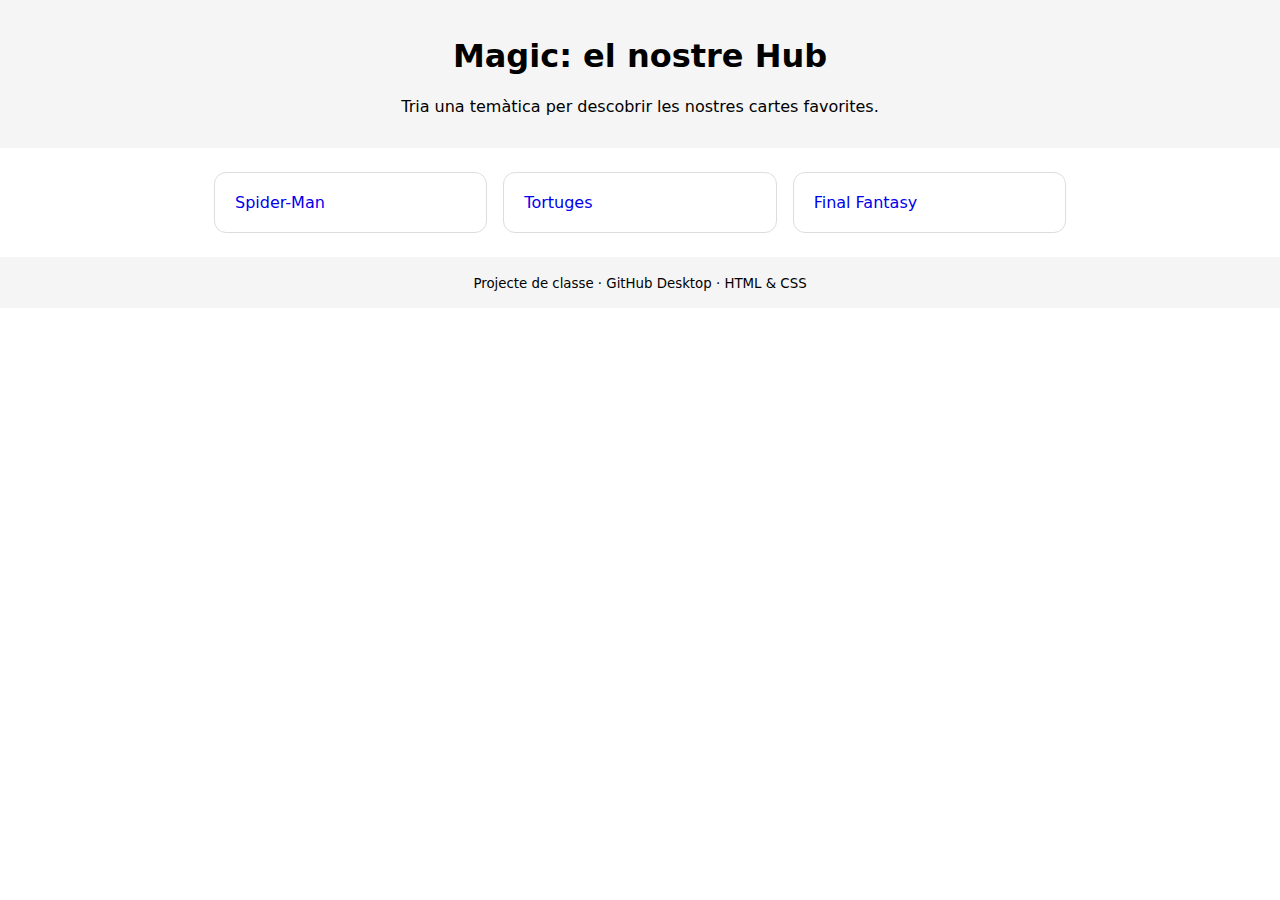
<file: index.html>
<!DOCTYPE html>
<html lang="ca">
  <head>
    <meta charset="utf-8" />
    <meta name="viewport" content="width=device-width, initial-scale=1" />
    <title>Magic Hub</title>
    <link rel="stylesheet" href="styles/main.css" />
  </head>
  <body>
    <header>
      <h1>Magic: el nostre Hub</h1>
      <p>Tria una temàtica per descobrir les nostres cartes favorites.</p>
    </header>
    <main>
      <nav class="grid">
        <a class="card" href="spiderman.html" id="btn-spiderman">Spider-Man</a>
        <a class="card" href="Tortugas.html" id="btn-lotr">Tortuges</a>
        <a class="card" href="final-fantasy.html" id="btn-ff">Final Fantasy</a>
      </nav>
    </main>

    <footer>
      <small>Projecte de classe · GitHub Desktop · HTML & CSS</small>
    </footer>
  </body>
</html>
</file>
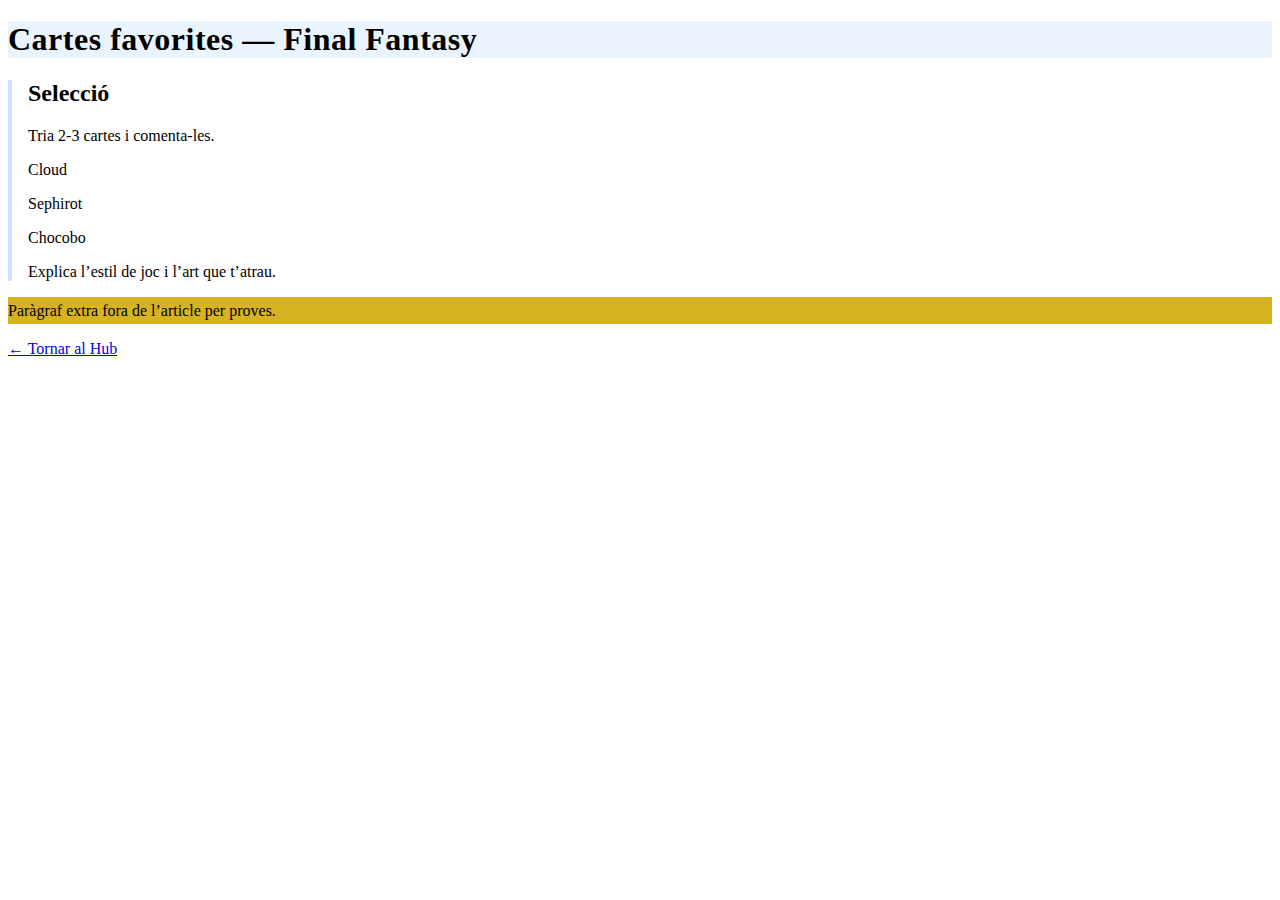
<file: final-fantasy.html>
<!doctype html>
<html lang="ca">
<head>
  <meta charset="utf-8" />
  <meta name="viewport" content="width=device-width, initial-scale=1" />
  <title>Magic: Final Fantasy</title>
  <link rel="stylesheet" href="styles/final-fantasy.css" />
</head>
<body>
  <header>
    <h1>Cartes favorites — Final Fantasy</h1>
  </header>

  <main>
    <article>
      <h2>Selecció</h2>
      <p>Tria 2-3 cartes i comenta-les.</p>
      <p>Cloud</p>
      <p>Sephirot</p>
      <p>Chocobo</p>
      <p>Explica l’estil de joc i l’art que t’atrau.</p>

    </article>

    <p>Paràgraf extra fora de l’article per proves.</p>
  </main>

  <footer>
    <a href="index.html">← Tornar al Hub</a>
  </footer>
</body>
</html>
</file>
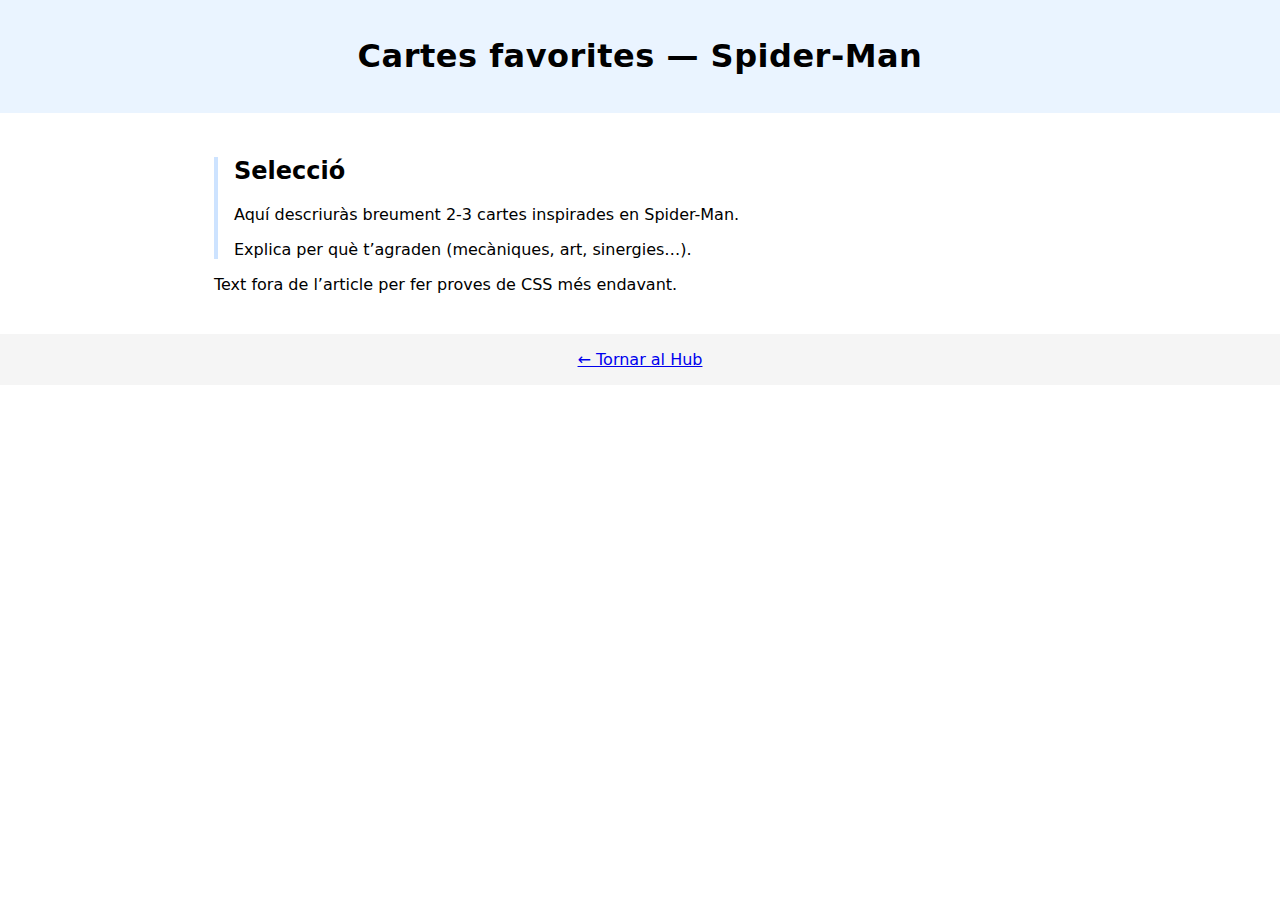
<file: spiderman.html>
<!doctype html>
<html lang="ca">
<head>
  <meta charset="utf-8" />
  <meta name="viewport" content="width=device-width, initial-scale=1" />
  <title>Magic: Spider-Man</title>
  <link rel="stylesheet" href="styles/main.css" />
  <!-- Afegireu DESPRÉS un segon CSS propi en aquest head -->
  <link rel="stylesheet" href="styles/theme-spiderman.css" />

</head>
<body>
  <header>
    <h1>Cartes favorites — Spider-Man</h1>
  </header>

  <main>
    <article>
      <h2>Selecció</h2>
      <p>Aquí descriuràs breument 2-3 cartes inspirades en Spider-Man.</p>
      <p>Explica per què t’agraden (mecàniques, art, sinergies…).</p>
    </article>

    <p>Text fora de l’article per fer proves de CSS més endavant.</p>
  </main>

  <footer>
    <a href="index.html">← Tornar al Hub</a>
  </footer>
</body>
</html>
</file>
<file: styles/main.css>
* {
    box-sizing: border-box;
}

body {
    font-family: system-ui, -apple-system, Segoe UI, Roboto, Arial, sans-serif;
    margin: 0;
}

header,
footer {
    padding: 1rem;
    text-align: center;
    background: #f5f5f5;
}

main {
    padding: 1.5rem;
    max-width: 900px;
    margin: 0 auto;
}

.grid {
    display: grid;
    gap: 1rem;
    grid-template-columns: repeat(auto-fit, minmax(220px, 1fr));
}

.card {
    display: block;
    padding: 1.25rem;
    text-decoration: none;
    border: 1px solid #ddd;
    border-radius: 12px;
    transition: transform .1s ease, box-shadow .1s ease;
}

.card:hover {
    transform: translateY(-2px);
    box-shadow: 0 6px 18px rgba(0, 0, 0, .06);
}
</file>
<file: styles/final-fantasy.css>
header {
    background: #eaf4ff;
}

h1 {
    letter-spacing: 0.5px;
}

article {
    border-left: 4px solid #cde3ff;
    padding-left: 1rem;
}

article>p:first-child {
    color: #00ff1e;
    line-height: 1.6;

}

article~p {
    line-height: 1.7;
    background-color: #d7b322;
}



.contenidorCarta{
    display: flex;
    gap: 20px;
}
.imatgeCarta{
    width: 200px;
    border: 2px solid #ccc;
    border-radius: 8px;
}
</file>
<file: styles/theme-spiderman.css>
/* Tema específic Spider-Man */
header { background: #eaf4ff; }
h1 { letter-spacing: 0.5px; }
article { border-left: 4px solid #cde3ff; padding-left: 1rem; }
</file>
